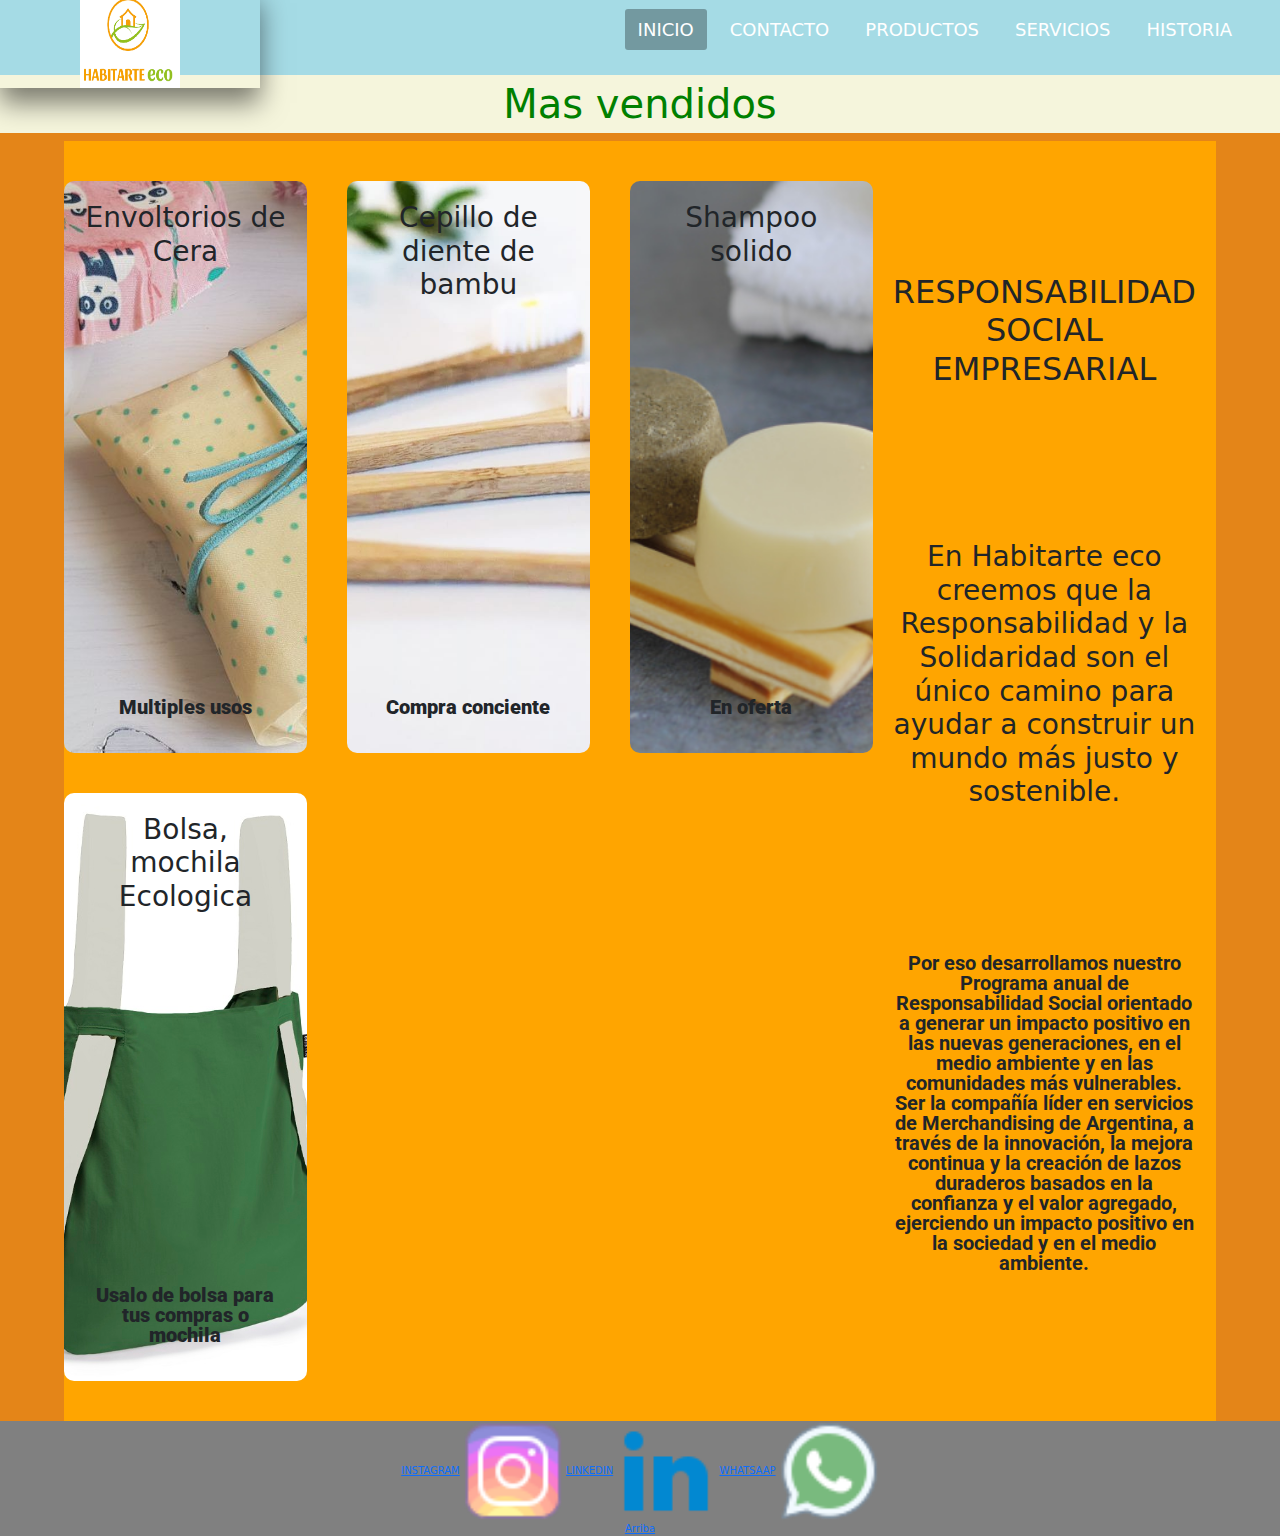
<file: index.html>
<!DOCTYPE html>
<html lang="en">
<head>
    <meta charset="UTF-8">
    <meta http-equiv="X-UA-Compatible" content="IE=edge">
    <meta name="viewport" content="width=device-width, initial-scale=1.0">
    <meta name="description" content="Habitarte Eco fue creado con el propósito de ayudar a todas las personas que quieran aportar su grano de arena para ayudar al planeta y no saben por dónde comenzar.">
    <link rel="stylesheet" href="https://cdn.jsdelivr.net/npm/bootstrap@5.3.0-alpha1/dist/css/bootstrap.min.css">
    <link rel="stylesheet" href="./style/style.css">
    <link rel="stylesheet" href="https://cdnjs.cloudflare.com/ajax/libs/animate.css/4.1.1/animate.min.css">
    <title>Habitarte Eco</title>
</head>
<body>
    <header id="header"> 

        <nav class="menu">
            <label class="logo">
                <img src="./img/HabitarteEco-logo.png" alt="HABITARTE-ECO">
            </label>
            <!-- lista desordenada -->
            <ul class="menu_items">
                <li class="active"><a href="./index.html">Inicio</a></li>
                <li><a href="./sections/contacto.html">Contacto</a></li>
                <li><a href="./sections/products.html">Productos</a></li>
                <li><a href="./sections/Servicios.html">Servicios</a></li>
                <li><a href="./sections/quienessomos.html">Historia</a></li>
            </ul>
            <span class="btn_menu">
                <i class="fa-bars"></i>
            </span>
        </nav>
        
    </header>
    <section>
        <h1 class="animate__zoomInDown">
            Mas vendidos
        </h1> 
    </section>
<div class="container">
        <div class="contenedor1">
            <div class="foto" style="background-image: url('./img/Envoltorio.jpg')">
                <div class="textos">
                    <h3>Envoltorios de Cera</h3>
                    <p>Multiples usos</p>
                </div>
                
            </div>
            <div class="foto" style="background-image: url('./img/meraki-adulto-colores.jpg')">
                <div class="textos">
                    <h3>Cepillo de diente de bambu</h3>
                    <p>Compra conciente</p>
                </div>
                
                
            </div>
            <div class="foto" style="background-image: url('./img/shampoosolido.jpg')">
                <div class="textos">
                    <h3>Shampoo solido</h3>
                    <p>En oferta</p>
                </div>
                                 
            </div>
            <div class="foto" style="background-image: url('./img/Bolsa reutilizable.jpg')">
            <div class="textos">
                <h3>Bolsa, mochila Ecologica</h3>
                <p>Usalo de bolsa para tus compras o mochila</p>
            </div>
                
            </div>
        </div>
        <div class="contenedor2">
            <h2>RESPONSABILIDAD SOCIAL EMPRESARIAL</h2>
              <h3>En Habitarte eco creemos que la Responsabilidad y la Solidaridad son el único camino para ayudar a 
                construir un mundo más justo y sostenible.</h3>  
            <p> 
            Por eso desarrollamos nuestro Programa anual de Responsabilidad Social 
            orientado a generar un impacto positivo en las nuevas generaciones, en el 
            medio ambiente y en las comunidades más vulnerables.
            Ser la compañía líder en servicios de Merchandising de Argentina, 
            a través de la innovación, la mejora continua y la creación de lazos 
            duraderos basados en la confianza y el valor agregado, ejerciendo 
            un impacto positivo en la sociedad y en el medio ambiente.
            </p>
        </div>
        
</div>
    <footer class="fixed bottom">
        <!-- enlace absoluto -->
        <uk><a href="https://www.instagram.com/habitarte.eco/?hl=es" target="_blank">INSTAGRAM</a>
            <img src="./img/icons8-instagram-40.png" alt="instagram">
        </uk>
        <uk><a href="https://ar.linkedin.com/in/dainemi-fleitas-l%C3%B3pez-351326215" target="_blank">LINKEDIN</a>
            <img src="./img/icons8-linkedin-48.png" alt="linkedin">
        </uk>
        <uk><a href="https://api.whatsapp.com/send?phone=5491141946508" target="_blank">WHATSAAP</a>
            <img src="./img/icons8-whatsapp-40.png" alt="whatsapp">
        </uk>
        
        <div>
         <a href="#header">Arriba</a>
        </div>
    </footer>
    <script src="https://cdn.jsdelivr.net/npm/bootstrap@5.3.0-alpha1/dist/js/bootstrap.bundle.min.js" 
    integrity="sha384-w76AqPfDkMBDXo30jS1Sgez6pr3x5MlQ1ZAGC
    +nuZB+EYdgRZgiwxhTBTkF7CXvN" crossorigin="anonymous"></script>
</body>


    </html>
</file>
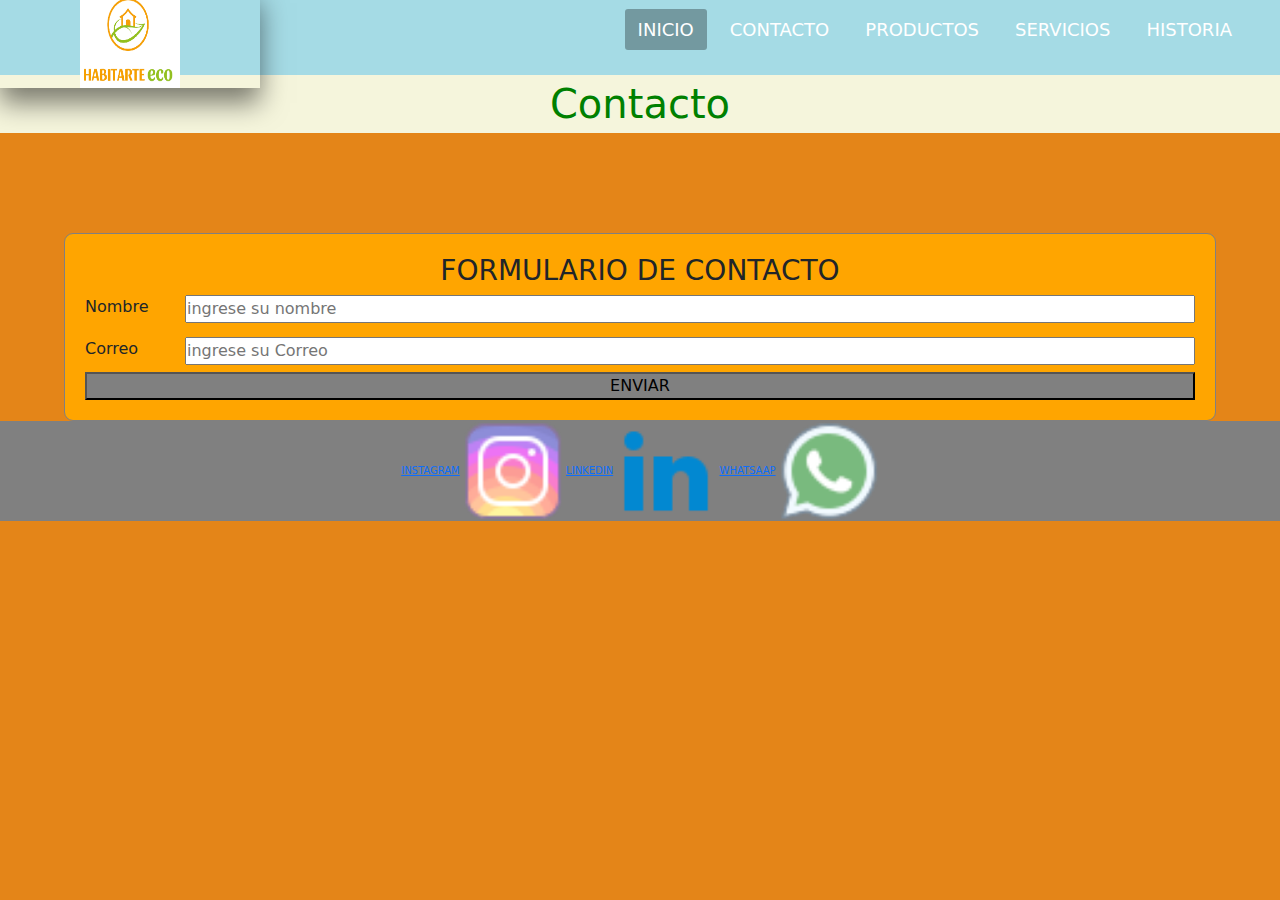
<file: sections/contacto.html>
<!DOCTYPE html>
<html lang="en">
<head>
    <meta charset="UTF-8">
    <meta http-equiv="X-UA-Compatible" content="IE=edge">
    <meta name="viewport" content="width=device-width, initial-scale=1.0">
    <meta name="description" content="Dejanos tus datos y nos comunicaremos">
    <link rel="stylesheet" href="https://cdn.jsdelivr.net/npm/bootstrap@5.3.0-alpha1/dist/css/bootstrap.min.css">
    <link rel="stylesheet" href="../style/style.css">
    <link rel="stylesheet" href="https://cdnjs.cloudflare.com/ajax/libs/animate.css/4.1.1/animate.min.css">
    <title>Contacto</title>
</head>
<body>
    <header>
        <nav class="menu">
          <label class="logo">
            <img src="../img/HabitarteEco-logo.png" alt="HABITARTE-ECO">
        </label>
            <!-- lista desordenada -->
            <ul class="menu_items">
              <li class="active"><a href="../index.html">Inicio</a></li>
                <li><a href="./contacto.html">Contacto</a></li>
                <li><a href="./products.html">Productos</a></li>
                <li><a href="./Servicios.html">Servicios</a></li>
                <li><a href="./quienessomos.html">Historia</a></li>
            </ul>
          
          <span class="btn_menu">
              <i class="fa-bars"></i>
          </span>
          </nav>
    </header>  
    <h1 class="clase">Contacto</h1> 
       

<div class="formulario">
  <h3>FORMULARIO DE CONTACTO</h3>
  <form class="formulario1">
    <div class="caja">
      <label for="">Nombre</label>
      <input type="text" placeholder="ingrese su nombre">
    </div>
    <div class="caja">
      <label for="">Correo</label>
      <input type="Email" placeholder="ingrese su Correo">
    </div>
    <button type="submit">ENVIAR</button>
  </form>
</div>
      
      <footer class="fixed bottom">
        <uk><a href="https://www.instagram.com/habitarte.eco/?hl=es" target="_blank">INSTAGRAM</a>
            <img src="../img/icons8-instagram-40.png" alt="instagram">
        </uk>
        <uk><a href="https://ar.linkedin.com/in/dainemi-fleitas-l%C3%B3pez-351326215" target="_blank">LINKEDIN</a>
            <img src="../img/icons8-linkedin-48.png" alt="linkedin">
        </uk>
        <uk><a href="https://api.whatsapp.com/send?phone=5491141946508" target="_blank">WHATSAAP</a>
            <img src="../img/icons8-whatsapp-40.png" alt="whatsapp">
        </uk>
      </footer>
      <script src="https://cdn.jsdelivr.net/npm/bootstrap@5.3.0-alpha1/dist/js/bootstrap.bundle.min.js" 
    integrity="sha384-w76AqPfDkMBDXo30jS1Sgez6pr3x5MlQ1ZAGC
    +nuZB+EYdgRZgiwxhTBTkF7CXvN" crossorigin="anonymous"></script>
</body>
</html>
</file>
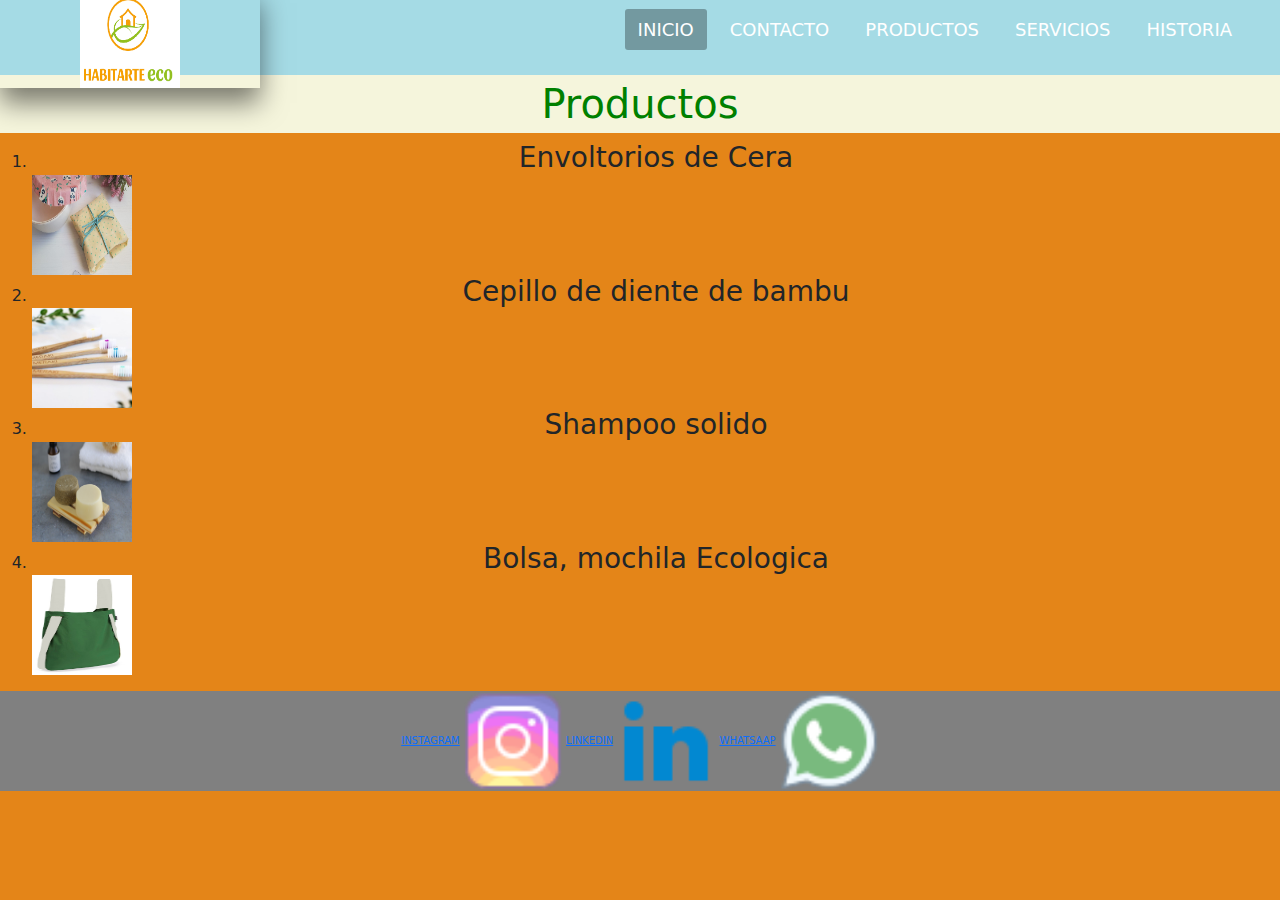
<file: sections/products.html>
<!DOCTYPE html>
<html lang="en">
<head>
    <meta charset="UTF-8">
    <meta http-equiv="X-UA-Compatible" content="IE=edge">
    <meta name="viewport" content="width=device-width, initial-scale=1.0">
    <meta name="description" content="https://habitarteeco.mercadoshops.com.ar/">
    <link rel="stylesheet" href="https://cdn.jsdelivr.net/npm/bootstrap@5.3.0-alpha1/dist/css/bootstrap.min.css">
    <link rel="stylesheet" href="../style/style.css">
    <link rel="stylesheet" href="https://cdnjs.cloudflare.com/ajax/libs/animate.css/4.1.1/animate.min.css">
    <title>Productos</title>
</head>
<body>
    <header>
        <nav class="menu">
            <label class="logo">
                <img src="../img/HabitarteEco-logo.png" alt="HABITARTE-ECO">
            </label>
             <!-- lista desordenada -->
             <ul class="menu_items">
                <li class="active"><a href="../index.html">Inicio</a></li>
                <li><a href="./contacto.html">Contacto</a></li>
                <li><a href="./products.html">Productos</a></li>
                <li><a href="./Servicios.html">Servicios</a></li>
                <li><a href="./quienessomos.html">Historia</a></li>
            </ul>
            <span class="btn_menu">
                <i class="fa-bars"></i>
            </span>
        </nav>
            <section>
                <h1>Productos</h1> 
            </section>
            <ol>
                <li>
                    <h3>Envoltorios de Cera</h3>
                    <img src="../img/Envoltorio.jpg" alt="uso del envoltorio">
                    </li>
                <li>
                    <h3>Cepillo de diente de bambu</h3>
                    <img src="../img/meraki-adulto-colores.jpg" 
                    alt="Cepillo biodegradable">
                    </li>
                <li>
                    <h3>Shampoo solido</h3>
                    <img src="../img/shampoosolido.jpg" alt="Shampoo solido">
                    </li>
                <li>
                    <h3>Bolsa, mochila Ecologica</h3>
                    <img src="../img/Bolsa reutilizable.jpg" alt="Bolsa mochila ecologica">
                    </li>
        
    </header>   
    <footer class="fixed bottom">
        <uk><a href="https://www.instagram.com/habitarte.eco/?hl=es" target="_blank">INSTAGRAM</a>
            <img src="../img/icons8-instagram-40.png" alt="instagram">
        </uk>
        <uk><a href="https://ar.linkedin.com/in/dainemi-fleitas-l%C3%B3pez-351326215" target="_blank">LINKEDIN</a>
            <img src="../img/icons8-linkedin-48.png" alt="linkedin">
        </uk>
        <uk><a href="https://api.whatsapp.com/send?phone=5491141946508" target="_blank">WHATSAAP</a>
            <img src="../img/icons8-whatsapp-40.png" alt="whatsapp">
        </uk>
    </footer>
    <script src="https://cdn.jsdelivr.net/npm/bootstrap@5.3.0-alpha1/dist/js/bootstrap.bundle.min.js" 
    integrity="sha384-w76AqPfDkMBDXo30jS1Sgez6pr3x5MlQ1ZAGC
    +nuZB+EYdgRZgiwxhTBTkF7CXvN" crossorigin="anonymous"></script>
</body>
</html>
</file>
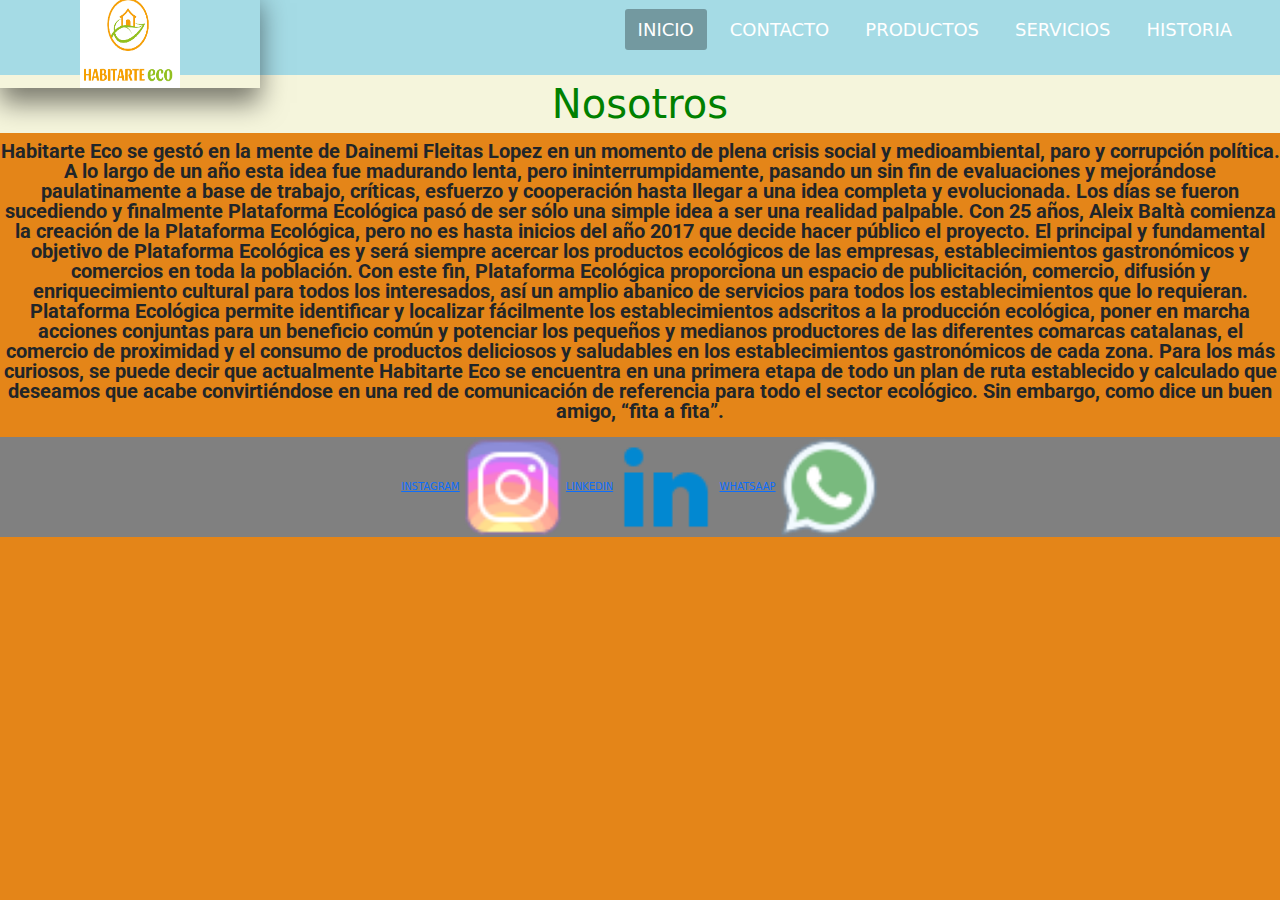
<file: sections/quienessomos.html>
<!DOCTYPE html>
<html lang="en">
<head>
    <meta charset="UTF-8">
    <meta http-equiv="X-UA-Compatible" content="IE=edge">
    <meta name="viewport" content="width=device-width, initial-scale=1.0">
    <meta name="description" content="Founder:@dainemifleitaslopez @embajadoresverdesok Referente del barrio San Nicolas">
    <link rel="stylesheet" href="https://cdn.jsdelivr.net/npm/bootstrap@5.3.0-alpha1/dist/css/bootstrap.min.css">
    <link rel="stylesheet" href="../style/style.css">
    <link rel="stylesheet" href="https://cdnjs.cloudflare.com/ajax/libs/animate.css/4.1.1/animate.min.css">
    <title>Quienes Somos</title>
</head>
<body>
    <header>
        <nav class="menu">
            <label class="logo">
                <img src="../img/HabitarteEco-logo.png" alt="HABITARTE-ECO">
            </label>
            <!-- lista desordenada -->
            <ul class="menu_items">
                <li class="active"><a href="../index.html">Inicio</a></li>
                <li><a href="./contacto.html">Contacto</a></li>
                <li><a href="./products.html">Productos</a></li>
                <li><a href="./Servicios.html">Servicios</a></li>
                <li><a href="./quienessomos.html">Historia</a></li>
            </ul>
            <span class="btn_menu">
                <i class="fa-bars"></i>
            </span>
        
        </nav>
           <section>
            <h1>Nosotros</h1>
            <section>
               <p> Habitarte Eco se gestó en la mente de Dainemi Fleitas Lopez en un momento de plena crisis social y medioambiental, paro y corrupción política. A lo largo de un año esta idea fue madurando lenta, pero ininterrumpidamente, pasando un sin fin de evaluaciones y mejorándose paulatinamente a base de trabajo, críticas, esfuerzo y cooperación hasta llegar a una idea completa y evolucionada.
            Los días se fueron sucediendo y finalmente Plataforma Ecológica pasó de ser sólo una simple idea a ser una realidad palpable. Con 25 años, Aleix Baltà comienza la creación de la Plataforma Ecológica, pero no es hasta inicios del año 2017 que decide hacer público el proyecto.
            El principal y fundamental objetivo de Plataforma Ecológica es y será siempre acercar los productos ecológicos de las empresas, establecimientos gastronómicos y comercios en toda la población. Con este fin, Plataforma Ecológica proporciona un espacio de publicitación, comercio, difusión y enriquecimiento cultural para todos los interesados, así un amplio abanico de servicios para todos los establecimientos que lo requieran.
            Plataforma Ecológica permite identificar y localizar fácilmente los establecimientos adscritos a la producción ecológica, poner en marcha acciones conjuntas para un beneficio común y potenciar los pequeños y medianos productores de las diferentes comarcas catalanas, el comercio de proximidad y el consumo de productos deliciosos y saludables en los establecimientos gastronómicos de cada zona.
            Para los más curiosos, se puede decir que actualmente Habitarte Eco se encuentra en una primera etapa de todo un plan de ruta establecido y calculado que deseamos que acabe convirtiéndose en una red de comunicación de referencia para todo el sector ecológico. Sin embargo, como dice un buen amigo, “fita a fita”.
        </p>    
        </section>
                
    </header>   
    <footer class="fixed bottom">
        <uk><a href="https://www.instagram.com/habitarte.eco/?hl=es" target="_blank">INSTAGRAM</a>
            <img src="../img/icons8-instagram-40.png" alt="instagram">
        </uk>
        <uk><a href="https://ar.linkedin.com/in/dainemi-fleitas-l%C3%B3pez-351326215" target="_blank">LINKEDIN</a>
            <img src="../img/icons8-linkedin-48.png" alt="linkedin">
        </uk>
        <uk><a href="https://api.whatsapp.com/send?phone=5491141946508" target="_blank">WHATSAAP</a>
            <img src="../img/icons8-whatsapp-40.png" alt="whatsapp">
        </uk>
    </footer>
    <script src="https://cdn.jsdelivr.net/npm/bootstrap@5.3.0-alpha1/dist/js/bootstrap.bundle.min.js" 
    integrity="sha384-w76AqPfDkMBDXo30jS1Sgez6pr3x5MlQ1ZAGC
    +nuZB+EYdgRZgiwxhTBTkF7CXvN" crossorigin="anonymous"></script>
</body>
</html>
</file>
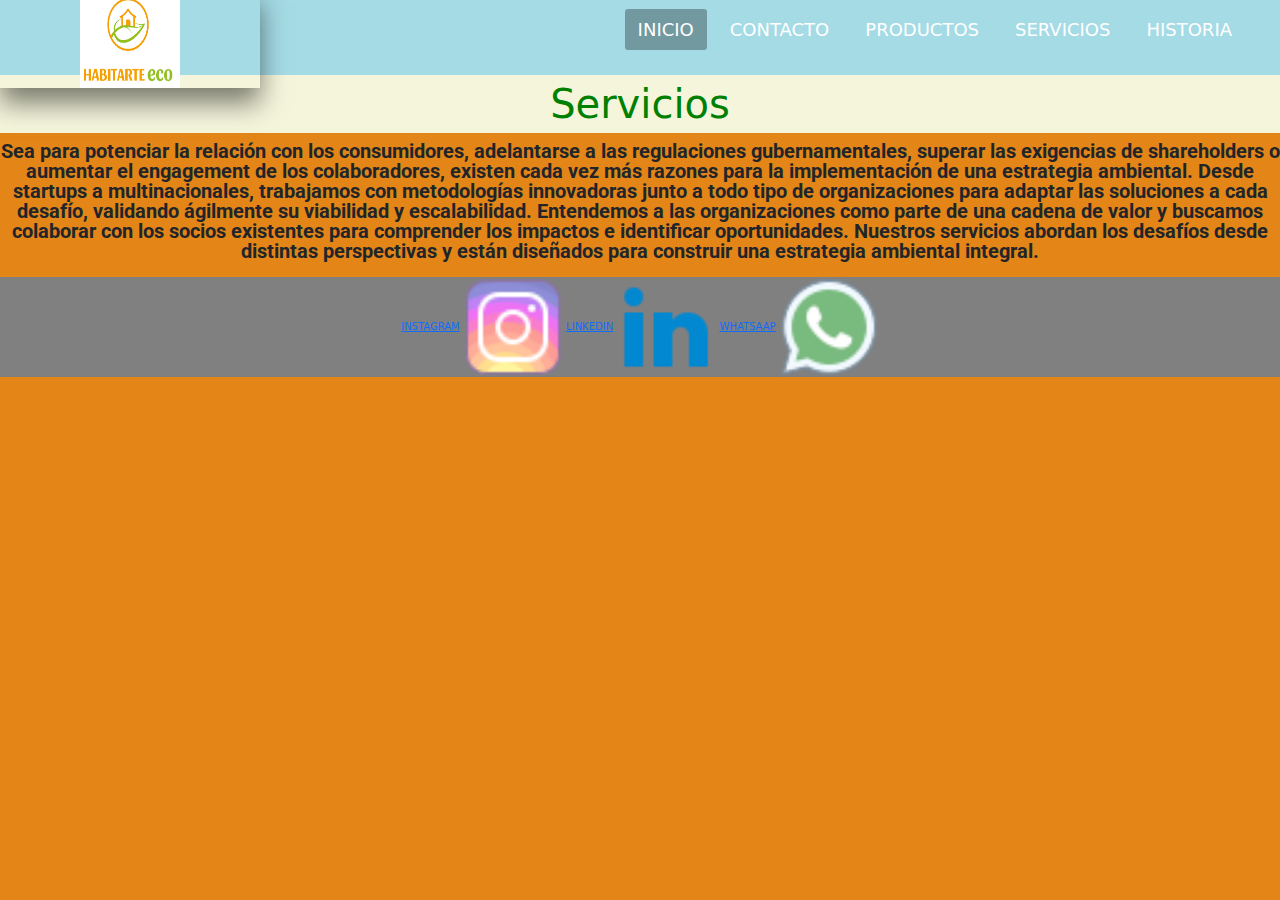
<file: sections/Servicios.html>
<!DOCTYPE html>
<html lang="en">
<head>
    <meta charset="UTF-8">
    <meta http-equiv="X-UA-Compatible" content="IE=edge">
    <meta name="viewport" content="width=device-width, initial-scale=1.0">
    <meta name="description" content="Realizamos un diagnóstico de sustentabilidad a tu hogar y te asesoramos para que puedas de una manera practica y sencilla cambiar o sumar hábitos más amigables con el planeta.">
    <link rel="stylesheet" href="https://cdn.jsdelivr.net/npm/bootstrap@5.3.0-alpha1/dist/css/bootstrap.min.css">
    <link rel="stylesheet" href="../style/style.css">
    <link rel="stylesheet" href="https://cdnjs.cloudflare.com/ajax/libs/animate.css/4.1.1/animate.min.css">
    <title>Servicios</title>
</head>
<body>
    <header>
        <nav class="menu">
            <label class="logo">
                <img src="../img/HabitarteEco-logo.png" alt="HABITARTE-ECO">
            </label>
            <!-- lista desordenada -->
            <ul class="menu_items">
                <li class="active"><a href="../index.html">Inicio</a></li>
                <li><a href="./contacto.html">Contacto</a></li>
                <li><a href="./products.html">Productos</a></li>
                <li><a href="./Servicios.html">Servicios</a></li>
                <li><a href="./quienessomos.html">Historia</a></li>
        
            </ul>
            <span class="btn_menu">
                <i class="fa-bars"></i>
            </span>
        </nav>
            <section>
                <h1>Servicios</h1>
                <section>
                    <p> Sea para potenciar la relación con los consumidores, 
                    adelantarse a las regulaciones gubernamentales, superar 
                    las exigencias de shareholders o aumentar el engagement de los 
                    colaboradores, existen cada vez más razones para la implementación 
                    de una estrategia ambiental.
                    Desde startups a multinacionales, trabajamos con metodologías innovadoras
                    junto a todo tipo de organizaciones para adaptar las soluciones a cada 
                    desafío, validando ágilmente su viabilidad y escalabilidad. Entendemos a 
                    las organizaciones como parte de una cadena de valor y buscamos colaborar 
                    con los socios existentes para comprender los impactos e identificar oportunidades.
                 
                    Nuestros servicios abordan los desafíos desde distintas perspectivas
                     y están diseñados para construir una estrategia ambiental integral.
                    </p>
                    </section>
        
<!--  -->
       <footer class="fixed bottom">
        <uk><a href="https://www.instagram.com/habitarte.eco/?hl=es" target="_blank">INSTAGRAM</a>
            <img src="../img/icons8-instagram-40.png" alt="instagram">
        </uk>
        <uk><a href="https://ar.linkedin.com/in/dainemi-fleitas-l%C3%B3pez-351326215" target="_blank">LINKEDIN</a>
            <img src="../img/icons8-linkedin-48.png" alt="linkedin">
        </uk>
        <uk><a href="https://api.whatsapp.com/send?phone=5491141946508" target="_blank">WHATSAAP</a>
            <img src="../img/icons8-whatsapp-40.png" alt="whatsapp">
        </uk>
    </footer>
    <script src="https://cdn.jsdelivr.net/npm/bootstrap@5.3.0-alpha1/dist/js/bootstrap.bundle.min.js" 
    integrity="sha384-w76AqPfDkMBDXo30jS1Sgez6pr3x5MlQ1ZAGC
    +nuZB+EYdgRZgiwxhTBTkF7CXvN" crossorigin="anonymous"></script>
</body>
</html>
</file>
<file: style/style.css>
@import url('https://fonts.googleapis.com/css2?family=Roboto:ital@0;1&display=swap');
/* selector:etiqueta, parrafo, class, id */
    /* propiedad, valor, tipografia, valor, color */
    *{
    margin: 0px;;
    padding: 0px;
    box-sizing: border-box;
}
body{
    background-color:  rgb(228, 133, 24);
    min-height: 100vh;
    
}
.menu{
    background-color: rgb(165, 219, 229);
    height: 75px;
    width: 100vw;
    display: flex;
    justify-content: space-between;
    align-items: center;
    border-bottom: 1p solid white;
    box-shadow: 5px 0 10px rgba(0, 0, 0, .6);

}
.logo{
    color: green;
    font-size: 35px;
    padding: 0 80px;
    font-weight: bold;
    flex-wrap: wrap;
    box-shadow: 0px 15px 25px rgba(0, 0, 0, 0.50);

}
.menu_items {
    display: flex;
    list-style: none;
    margin-right: 30px;
}
.menu_items li {
border-radius: 3px;
margin: 0 5px;
}
.menu_items li a {
    padding: 7px 13px;
    text-decoration: none;
    font-size: 18px;
    display: block;
    text-transform: uppercase;
    color: #fff;
}
.menu_item li:hover, li.active {
    background-color: rgba(0, 0, 0, .3);
    transition: .4s
}
.btn_menu {
    margin-right: 30px;
    font-size: 25px;
    color: #fff;
    cursor: pointer;
    display: none;
}
ul.show {
    top: 65px;
    }
    @media screen and (max-width:952px) {
        .logo{
            font-size: 30px;
            padding-left: 35px;
        }
        .menu_items li a {
            font-size: 16px;
        }
    }
    @media screen and (max-width:858px) {
        .menu {
            height: 65px;
        }
        .btn_menu {
            display: inline-flex;
        }
        .menu_items {
            position: fixed;
            width: 100vw;
            height: calc(100% - 65px);
            background-color: #414141;
            top: -100vh;
            text-align: center;
            transition: all .4s;
            flex-direction: column;
            
        }
        .menu_items li {
            margin: 30px 0 0 0;
            line-height: 30px;
            
        };
        .menu_items li:hover{
            background: none;
        }
        .menu_items li a{
            font-size: 20px;
            color: #fff;
            font-weight: bold;
        }
        .menu_items li a:hover{
            color: orange;

        }
        .logo {
            font-size: 25px;
            padding-left: 25px;
        }
    }
    @media screen and (max-width:858px) and (orientation: landscape) {
        .menu_items li{
            margin: 5px 0 0 0;
        }
        .menu_items {
            overflow: scroll;
            height: calc(100% - 65px);
        }
    }
h1{
    color: green;
    text-align: center;
    font-size: 40px;
    padding: 5px;
    background-color: beige;
    animation: bounce;
    animation-duration: 2s;
}

p{
font-family: 'Roboto', sans-serif;
font-weight: bolder;
font-style: normal;
text-align: center;
font-size: 20px;
line-height: 20px;
letter-spacing: normal;
word-spacing: normal;
}

#color{
    color: rgba(7, 57, 100, 0.445);
}
.fondo{
    font-style: italic;
    text-align: center;
    font-size: 30px;
    color: black;
    text-transform: capitalize;
    letter-spacing: normal;
    word-spacing: normal;

}
img{
    height: 100px;
    width: 150px;
    max-width: 100px;
    max-height: 100px;
    
}
.foto{
    border-radius: 10px;
    min-height: 200px;
    font-weight: bold;
    padding: 20px;
    position: relative;
    overflow: hidden;
    background-size: cover;
    background-position: center center;

}
.container {
    position: relative;
    width: 90%;
    max-width: 1200px;
    margin: auto;
    padding: 40px 0;
    height: 100vw;
    display: grid;
    grid-template-columns: 3fr 1fr;
    background-color: orange;
}
.contenedor1{
    display: grid;
    grid-template-columns: repeat(3, 1fr);
    gap: 40px;


}
.foto .textos {
    height: 100%;
    background-position: center center;
    display: grid;
    grid-template-rows: 1fr auto;
}
.contenedor2{
    border-radius: 10px;
    text-align: center;
    padding: 20px;
    background-size: cover;
    display: grid;
    grid-template-rows: auto;
    align-items: center;

    
}
.HABITARTE-ECO {
    position: absolute;
    top: 150px;
    left: 550px;
    border-image-slice: fill;
}

footer{
    display: flex;
    background-color:grey;
    text-align: center;
    text-decoration: none;
    display: block;
    list-style: none;
    font-size: 10px;
}

.foto{
    transition-property: all;
    transition-duration: 4s;
}
.formulario{
    width: 90%;
    padding: 20px;
    border: 1px solid gray;
    margin: 0PX auto;
    margin-top: 100px;
    background-color: orange;
    border-radius: 9px;
    box-shadow: 0px opx 0px gray;

}
h3{
    margin: 0px;
    text-align: center;
}
.formulario1{
    display: flex;
    justify-content: space-between;
    flex-direction: column;

}
.caja{
    display: flex;
    margin: 7px 0px;

}
.caja label{
    flex-basis: 100px;
}
.caja input{
    flex: 1;
}
button{
    background-color: gray;
    
}
</file>
